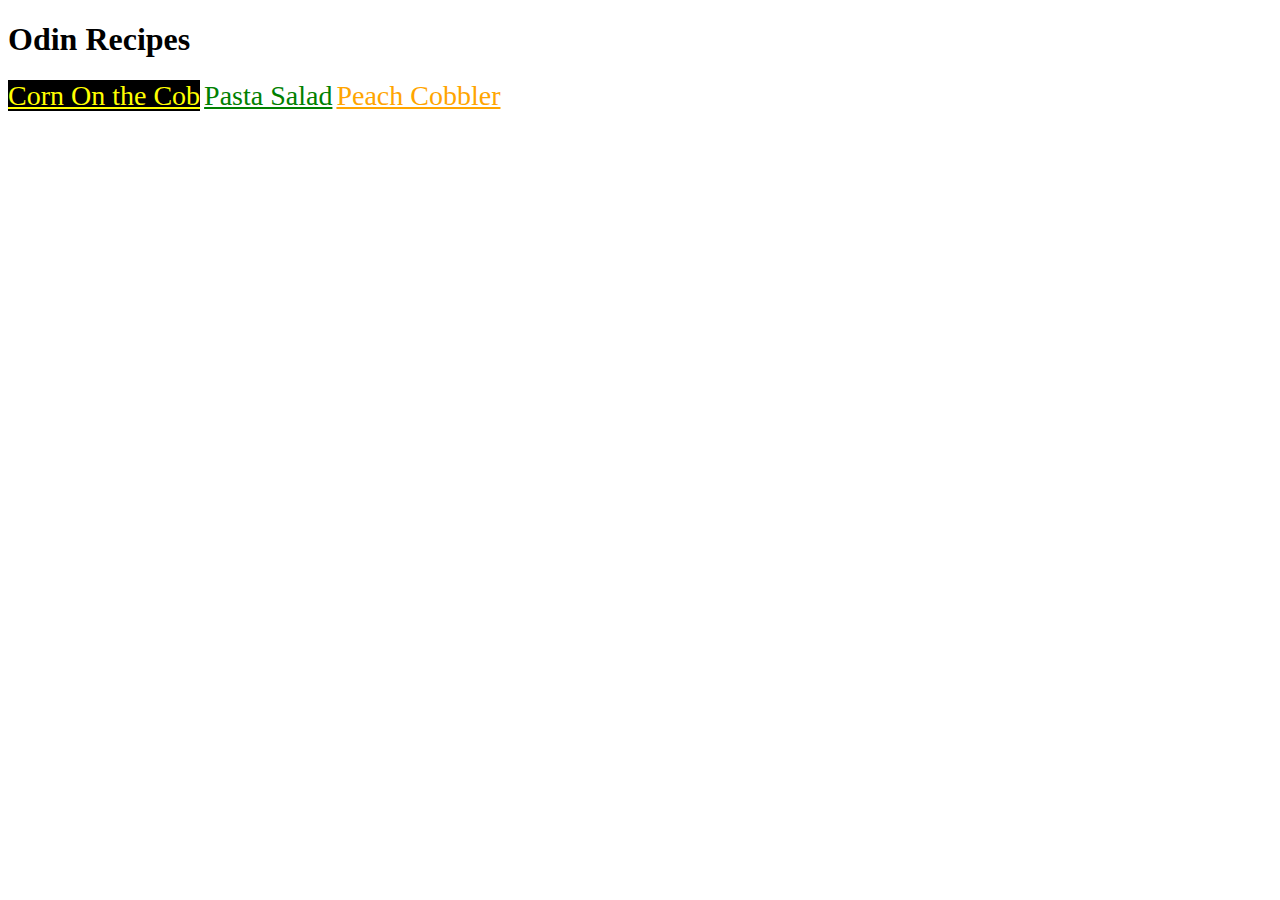
<file: index.html>
<!DOCTYPE html>
<html lang="en">
    <head>
        <meta charset="utf-8">
        <title>Odin-Recipes</title>
        <link rel="stylesheet" href="styles.css">  
     
    </head>
    <body>
        <h1>Odin Recipes</h1>
        <a class="cornoncob" href="./recipes/cornoncob.html">Corn On the Cob</a>
        <a class="pastasalad" href="./recipes/pastasalad.html">Pasta Salad</a>
        <a class="peachC" href="./recipes/peachcobbler.html">Peach Cobbler</a>

    </body>
</html>
</file>
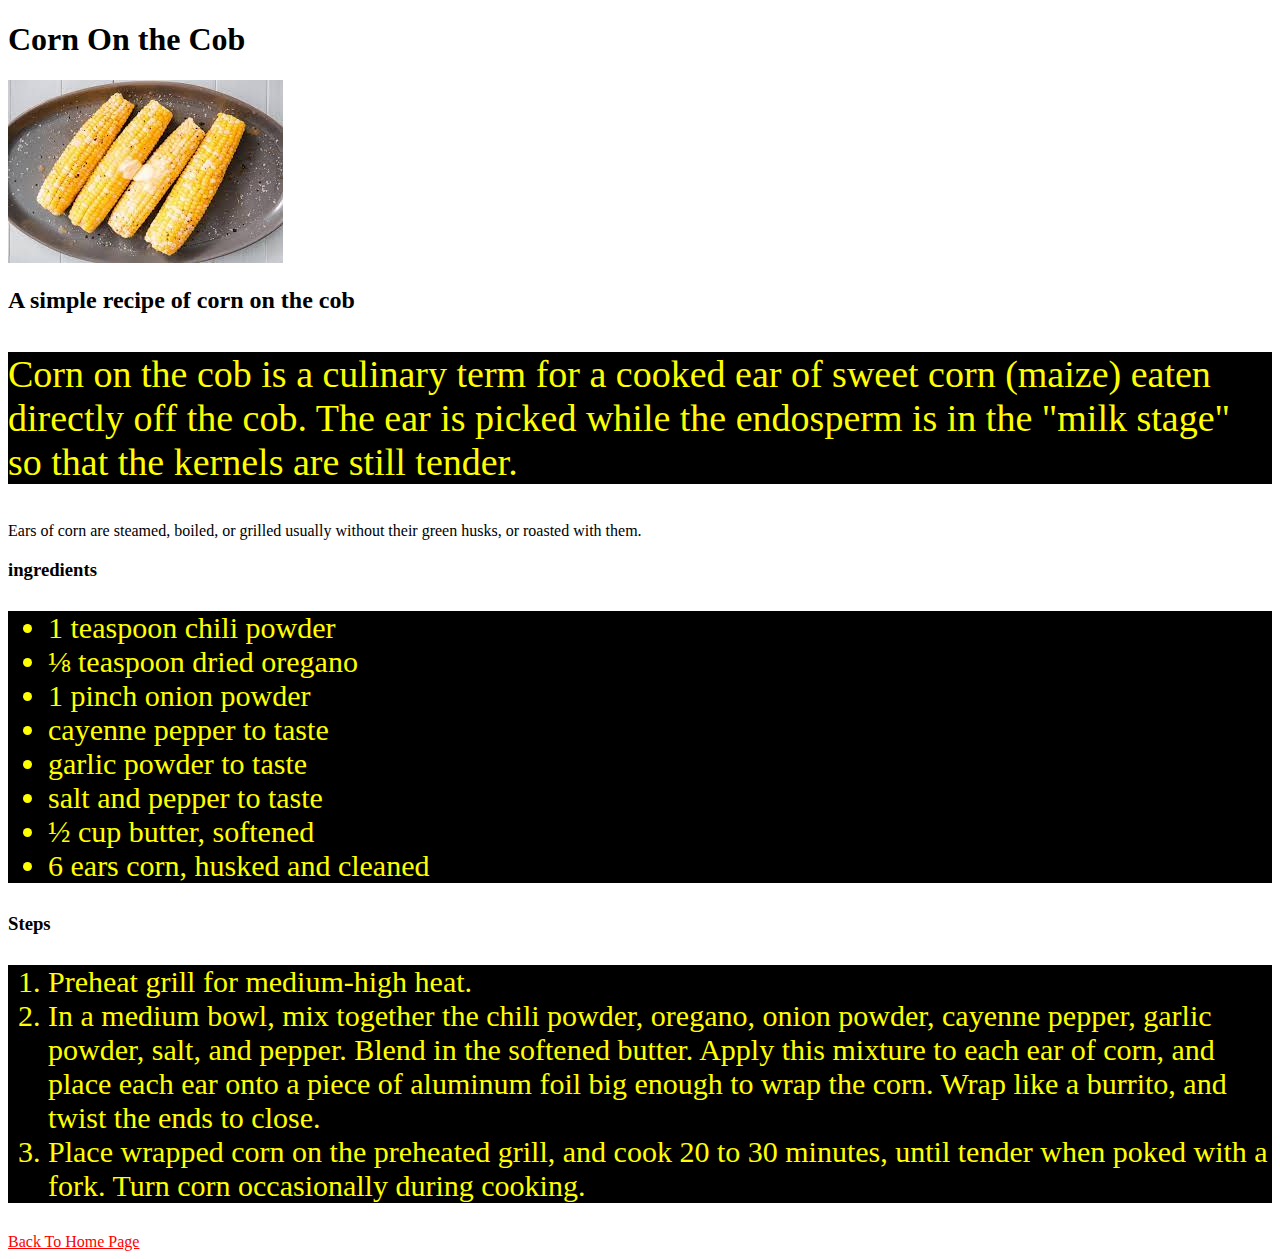
<file: recipes/cornoncob.html>
<!DOCTYPE html>
<html lang="en">
    <head>
        <meta charset="utf-8">
        <title>Odin-Recipes</title>
        <link rel="stylesheet" href="../styles.css">  
    </head>
    <body>
        <h1>Corn On the Cob</h1>
        <img src="../img/cornonthecob.jpeg" alt="corn on the cob">
        <h2>A simple recipe of corn on the cob</h2>
        <p class="cornoncob introduction">Corn on the cob is a culinary term for a cooked ear of sweet corn (maize) eaten directly off the cob.
             The ear is picked while the endosperm is in the "milk stage" so that the kernels are still tender.</p>
             <p>Ears of corn are steamed, boiled, or grilled usually without their green husks, or roasted with them.</p>
             <h3>ingredients</h3>
             <ul  class="cornoncob ingredients">
                 <li>1 teaspoon chili powder</li>
                 <li>⅛ teaspoon dried oregano</li>
                 <li>1 pinch onion powder</li>
                 <li>cayenne pepper to taste</li>
                 <li>garlic powder to taste</li>
                 <li>salt and pepper to taste</li>
                 <li>½ cup butter, softened</li>
                 <li>6 ears corn, husked and cleaned</li>
             </ul>
             <h3>Steps</h3>
             <ol class="cornoncob steps">
                 <li>Preheat grill for medium-high heat.</li>
                 <li>In a medium bowl, mix together the chili powder, oregano, onion powder, cayenne pepper, garlic powder, salt, and pepper. Blend in the softened butter.
                      Apply this mixture to each ear of corn,
                      and place each ear onto a piece of aluminum foil big enough to wrap the corn. Wrap like a burrito, and twist the ends to close.</li>
                 <li>Place wrapped corn on the preheated grill, and cook 20 to 30 minutes, until tender when poked with a fork. Turn corn occasionally during cooking.</li>
             </ol>
             <a class="home" href="../index.html"> Back To Home Page</a>
    </body>
</html>
</file>
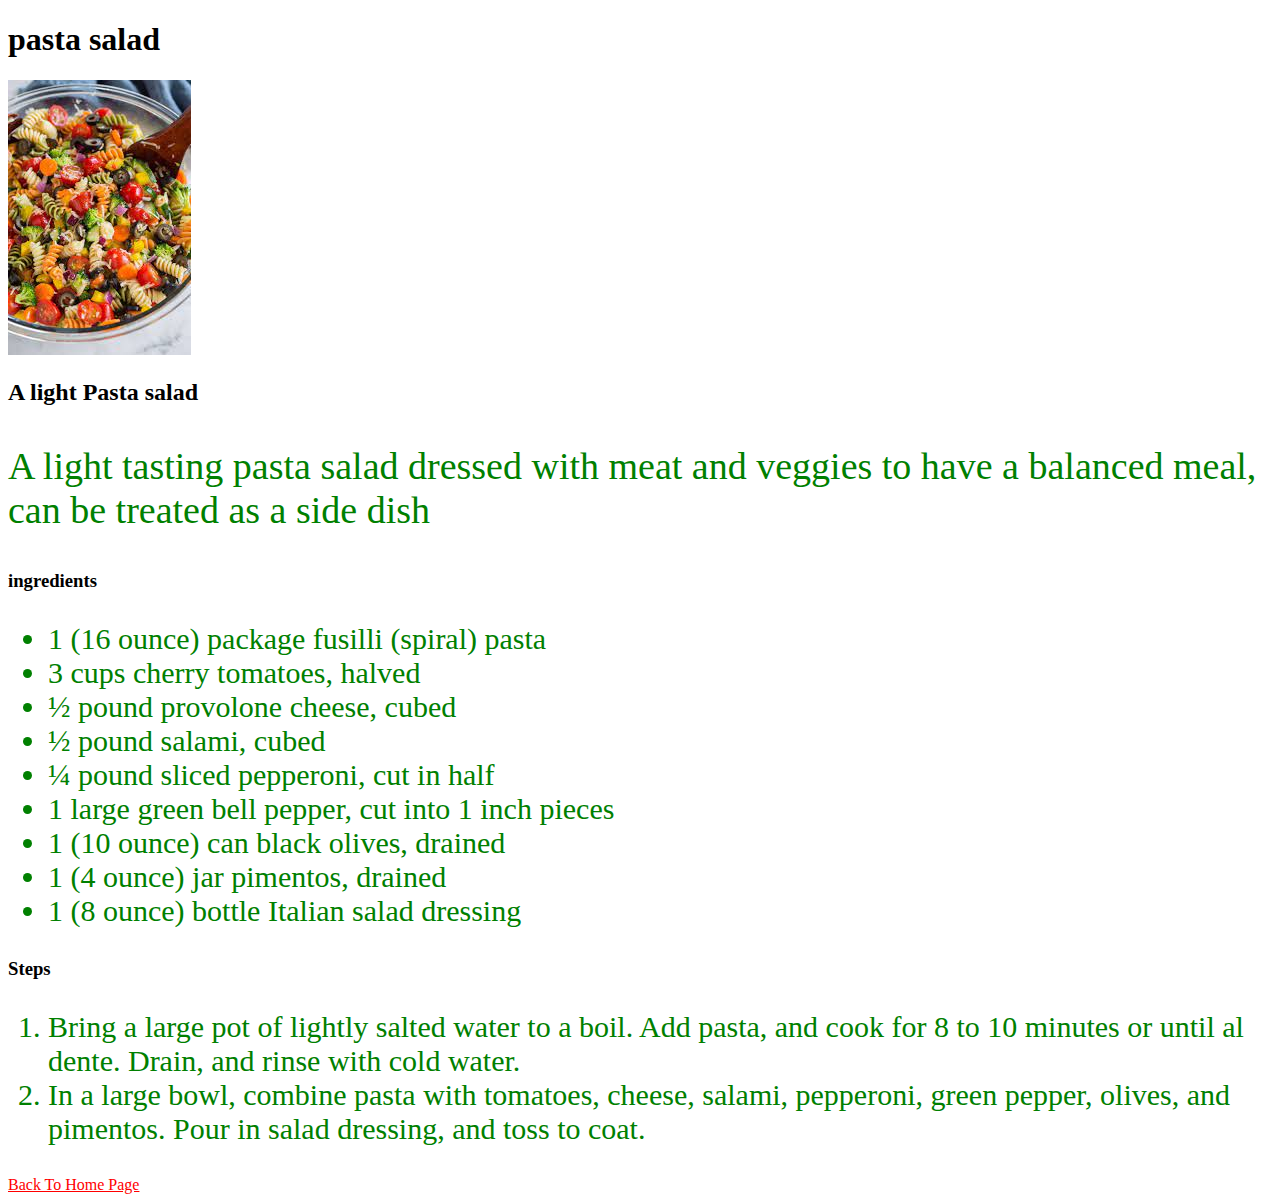
<file: recipes/pastasalad.html>
<!DOCTYPE html>
<html lang="en">
    <head>
        <meta charset="utf-8">
        <title>Odin-Recipes</title>
        <link rel="stylesheet" href="../styles.css">  
    </head>
    <body>
        <h1>pasta salad</h1>
        <img src="../img/pastasalad.jpeg" alt="pasta salad">
        <h2>A light Pasta salad</h2>
        <p class="pastasalad introduction">A light tasting pasta salad dressed with meat and veggies to have a balanced meal, can be treated as a side dish</p>
             <h3>ingredients</h3>
             <ul class="pastasalad ingredients">
                 <li>1 (16 ounce) package fusilli (spiral) pasta</li>
                 <li>3 cups cherry tomatoes, halved</li>
                 <li>½ pound provolone cheese, cubed</li>
                 <li>½ pound salami, cubed</li>
                 <li>¼ pound sliced pepperoni, cut in half</li>
                 <li>1 large green bell pepper, cut into 1 inch pieces</li>
                 <li>1 (10 ounce) can black olives, drained</li>
                 <li>1 (4 ounce) jar pimentos, drained</li>
                 <li>1 (8 ounce) bottle Italian salad dressing</li>
             </ul>
             <h3>Steps</h3>
             <ol class="pastasalad steps">
                 <li>Bring a large pot of lightly salted water to a boil. Add pasta, and cook for 8 to 10 minutes or until al dente. Drain, and rinse with cold water.
                </li>
                 <li>In a large bowl, combine pasta with tomatoes, cheese, salami, pepperoni, green pepper, olives, and pimentos. Pour in salad dressing, and toss to coat.</li>
             </ol>
            <a class="home" href="../index.html"> Back To Home Page</a>
    </body>
</html>
</file>
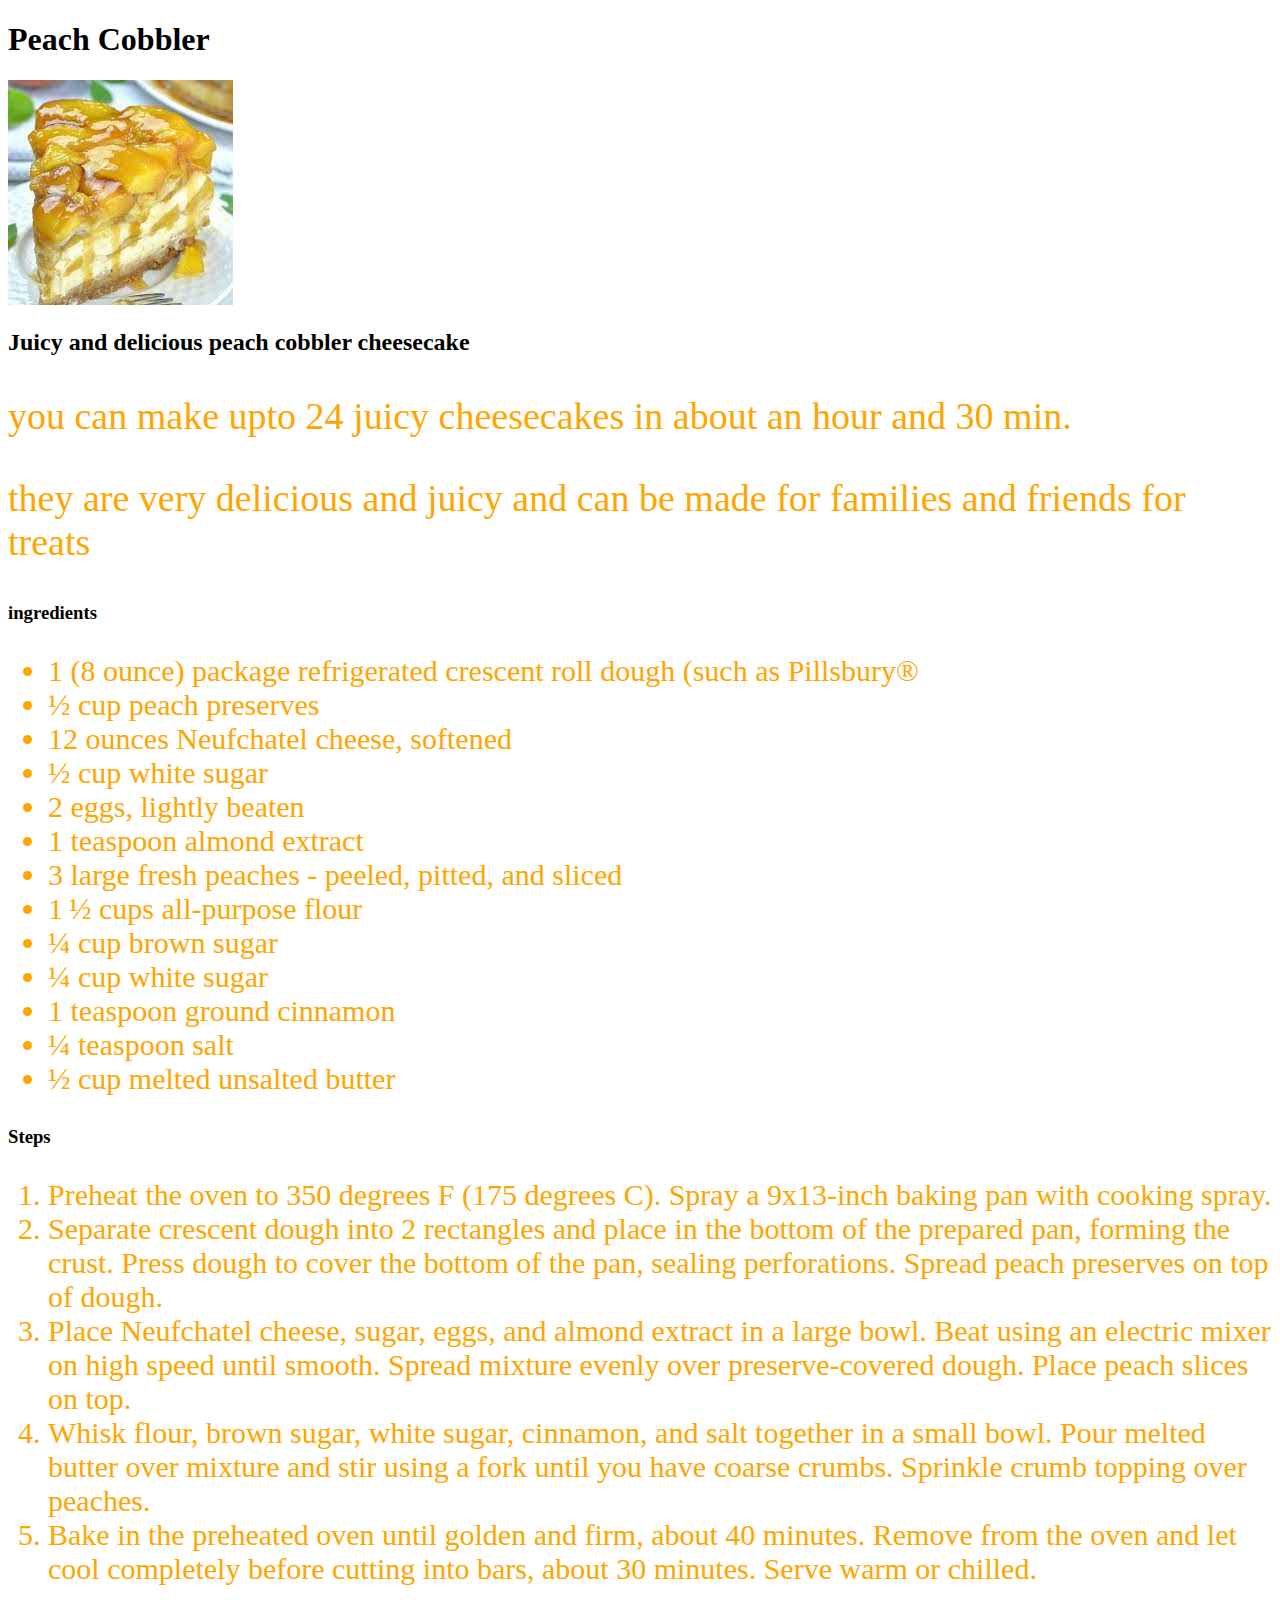
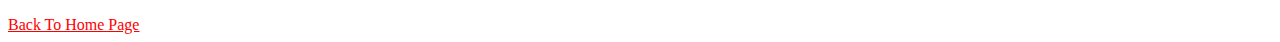
<file: recipes/peachcobbler.html>
<!DOCTYPE html>
<html lang="en">
    <head>
        <meta charset="utf-8">
        <title>Odin-Recipes</title>
        <link rel="stylesheet" href="../styles.css"> 
    </head>
    <body>
        <h1>Peach Cobbler</h1>
        <img src="../img/peachcobbler.jpeg" alt="peach cobbler cheesecake">
        <h2>Juicy and delicious peach cobbler cheesecake</h2>
        <p class="peachC introduction">you can make upto 24 juicy cheesecakes in about an hour and 30 min.</p>
        <p class="peachC introduction">they are very delicious and juicy and can be made for families and friends for treats</p>
             <h3>ingredients</h3>
             <ul class="peachC ingredients">
                 <li>1 (8 ounce) package refrigerated crescent roll dough (such as Pillsbury®</li>
                 <li>½ cup peach preserves</li>
                 <li>12 ounces Neufchatel cheese, softened</li>
                 <li>½ cup white sugar</li>
                 <li>2 eggs, lightly beaten</li>
                 <li>1 teaspoon almond extract</li>
                 <li>3 large fresh peaches - peeled, pitted, and sliced</li>
                 <li>1 ½ cups all-purpose flour </li>
                 <li>¼ cup brown sugar</li>
                 <li>¼ cup white sugar</li>
                 <li>1 teaspoon ground cinnamon</li>
                 <li>¼ teaspoon salt</li>
                 <li>½ cup melted unsalted butter</li>
             </ul>
             <h3>Steps</h3>
             <ol class="peachC steps">
                 <li>Preheat the oven to 350 degrees F (175 degrees C). Spray a 9x13-inch baking pan with cooking spray.</li>
                 <li>Separate crescent dough into 2 rectangles and place in the bottom of the prepared pan, forming the crust.
                      Press dough to cover the bottom of the pan, sealing perforations. Spread peach preserves on top of dough.</li>
                 <li>Place Neufchatel cheese, sugar, eggs, and almond extract in a large bowl. Beat using an electric mixer on high speed until smooth.
                      Spread mixture evenly over preserve-covered dough. Place peach slices on top.</li>
                 <li>Whisk flour, brown sugar, white sugar, cinnamon, and salt together in a small bowl. Pour melted butter over mixture and stir using a fork until you have coarse crumbs. Sprinkle crumb topping over peaches.
                </li>
                 <li>Bake in the preheated oven until golden and firm, about 40 minutes.
                      Remove from the oven and let cool completely before cutting into bars, about 30 minutes.
                      Serve warm or chilled.</li>
             </ol>
             <a  class="home" href="../index.html"> Back To Home Page</a>

    </body>
</html>
</file>
<file: styles.css>
.peachC{
    color: orange;
    font-size: 28px;
}
.cornoncob{
    color: yellow;
    font-size: 28px;
    background-color: black;
}
.pastasalad{
    color: green;
    font-size: 28px;
}
.introduction{
    font-size: 38px;
}
.ingredients{
    font-size: 30px;
}
.steps{
    font-family: 'Times New Roman', Times, serif;
    font-size: 30px;
}
.home{
    color: red;
}
</file>
